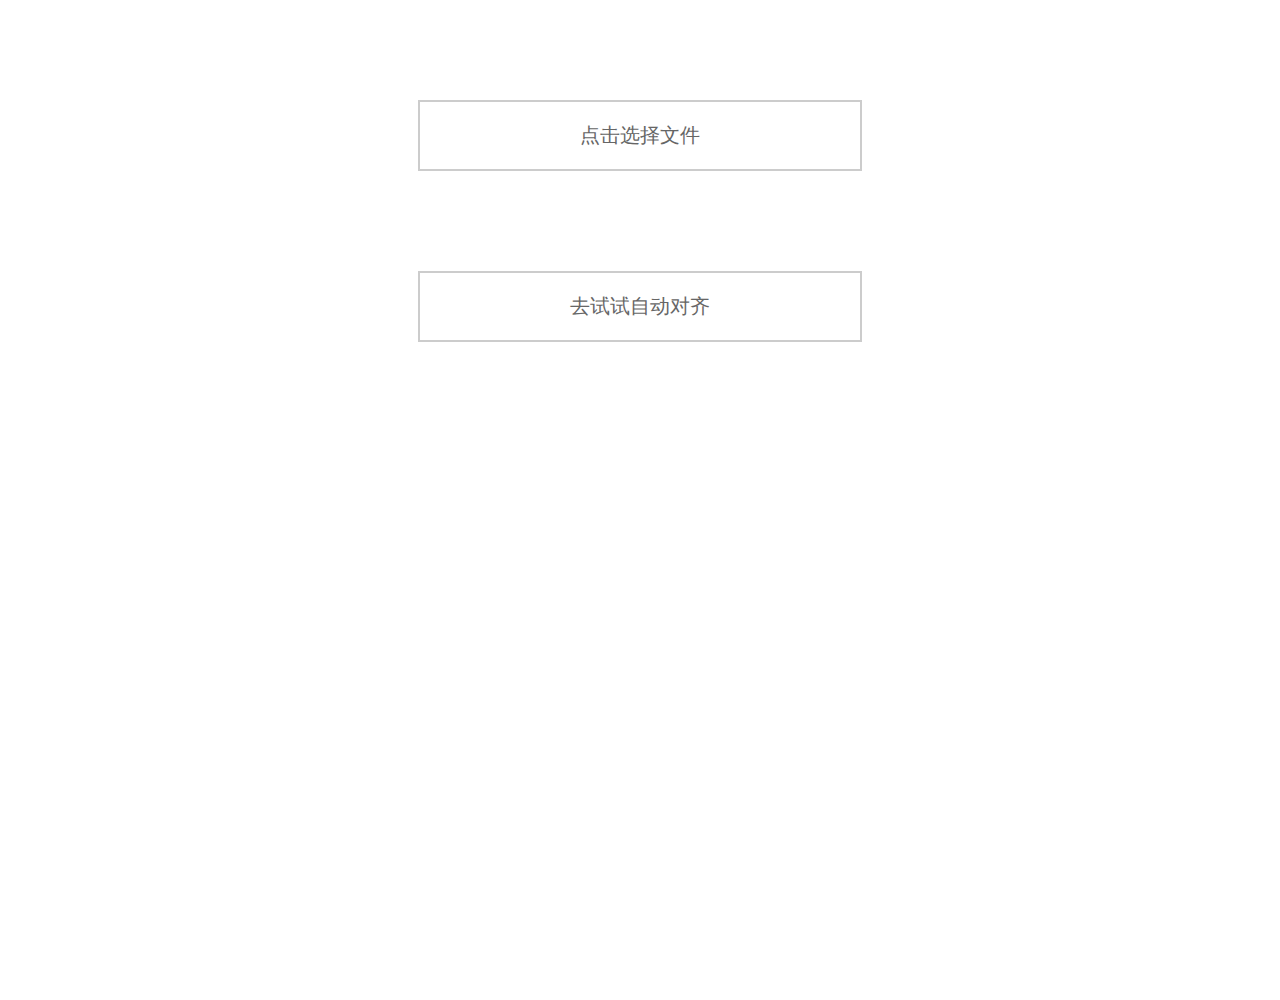
<file: page/index.html>
<!DOCTYPE html>
<html lang="en">

<head>
    <meta charset="UTF-8">
    <title>黑桃的JSON</title>
    <meta http-equiv="X-UA-Compatible" content="IE=edge,chrome=1" />
    <script type="text/javascript" src="../js/dorado/boot.js"></script>
    <script>
    $import("entypo-support,widget,base-widget-desktop");
    </script>
    <script type="text/javascript" src="../js/main.js?v=2016_11_24_1"></script>
    <style>
    .btn {
        border: 2px solid #ccc;
        display: block;
        width: 400px;
        text-align: center;
        font-size: 20px;
        font-family: microsoft yahei;
        margin: 100px auto;
        cursor: pointer;
        padding: 20px;
        color: #666;
        text-decoration: none;
    }
    
    body,
    input,
    textarea,
    button {
        font-family: sans-serif !important;
    }
    </style>
</head>

<body scroll="no" style="margin:0px; overflow:hidden">
    <input type="file" id="file" name="file" style="display: none;" />
    <label for="file" id="fileLabel" class="btn">点击选择文件</label>
    <a href="test.html" id="autoTest" target="_blank" class="btn">去试试自动对齐</a>
    <p id="preview" style="display: none;"></p>
</body>

</html>
</file>
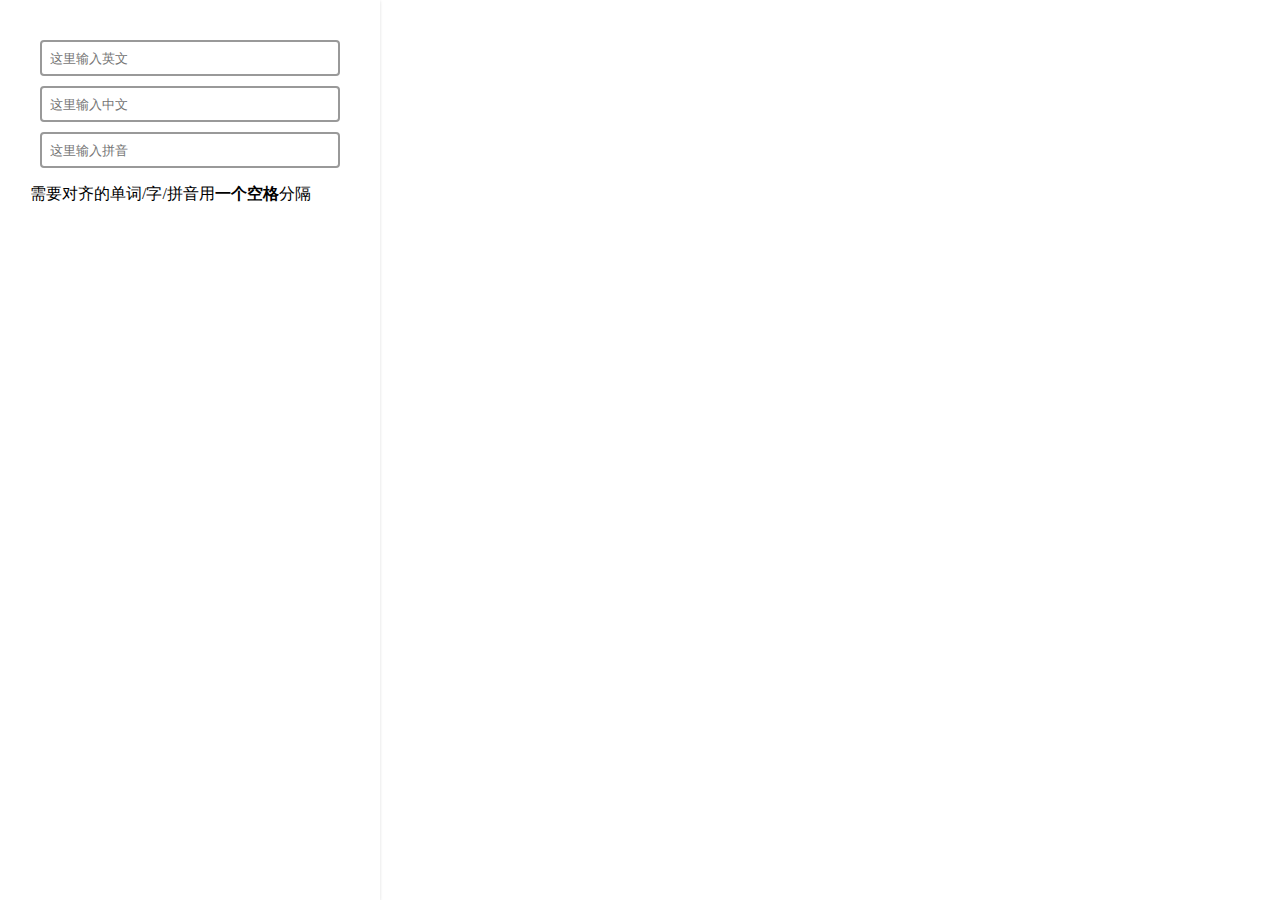
<file: page/test.html>
<!DOCTYPE html>
<html lang="en">

<head>
    <meta charset="UTF-8">
    <title>对齐测试</title>
    <meta http-equiv="X-UA-Compatible" content="IE=edge,chrome=1" />
    <script type="text/javascript" src="../js/test.js?v=2016_11_24_1"></script>
    <link rel="stylesheet" href="../css/test.css?v=2016_11_24_1" />
</head>

<body>
    <div class="left">
        <label class="input-box" for="en">
            <input type="text" placeholder="这里输入英文" id="en" name="en">
        </label>
        <label class="input-box" for="cn">
            <input type="text" placeholder="这里输入中文" id="cn" name="cn">
        </label>
        <label class="input-box" for="py">
            <input type="text" placeholder="这里输入拼音" id="py" name="py">
        </label>
        <p>需要对齐的单词/字/拼音用<b>一个空格</b>分隔</p>
    </div>
    <div class="right">
        <p id="autoEn"></p>
        <p id="autoCn"></p>
        <p id="autoPy"></p>
    </div>
</body>

</html>
</file>
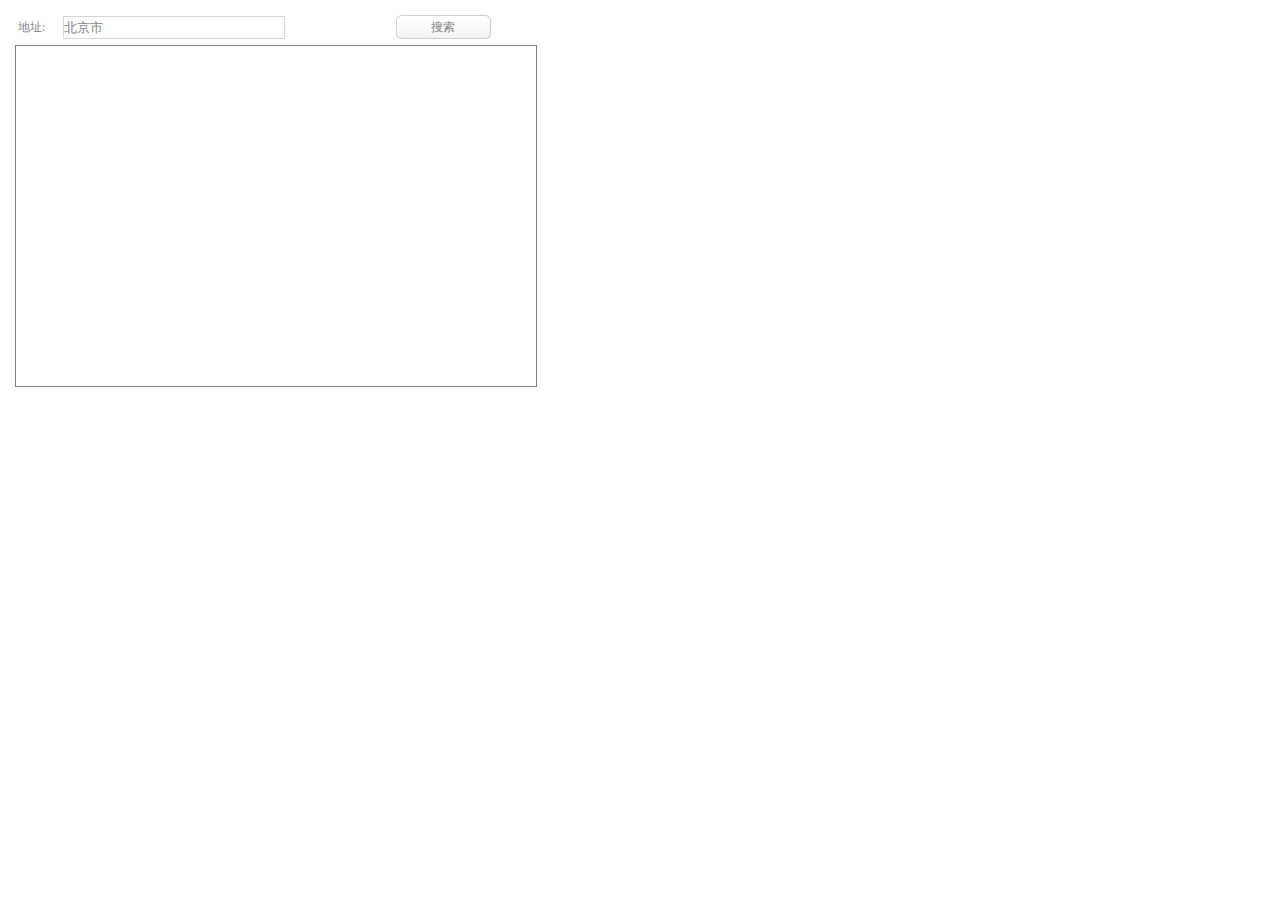
<file: js/dorado/resources/htmleditor_gmap.html>
<!DOCTYPE HTML PUBLIC "-//W3C//DTD HTML 4.01 Transitional//EN"
        "http://www.w3.org/TR/html4/loose.dtd">
<html>
<head>
    <meta http-equiv="Content-Type" content="text/html; charset=utf-8" />
    <title>Google地图</title>
    <script type="text/javascript" src="http://maps.google.com/maps/api/js?sensor=false"></script>
    <script type="text/javascript">
	var iframe = window.frameElement, parentWindow = window.parent;
	var editor = iframe.editor;
	</script>
    <style type="text/css">
        *{color: #838383}
        body {
            font-size: 12px;
            width:540px;
            height: 350px;
            overflow: hidden;
            margin:0px;padding:0px;
        }
        .content{
            padding: 9px 0px 0px 15px;
            height:100%;
        }
        .content table{padding:0px;margin:0px;width: 100%}
        .content table tr{padding:0px;margin:0px; list-style: none;height: 30px; line-height: 30px;}
        #city,
        #address
        {height:21px;background: #FFF;border:1px solid #d7d7d7;padding: 0px; margin: 0px; line-height: 21px;}
        #city{width:90px}
        #address{width:220px}

         a.doSearch{display:block;text-align:center;line-height:24px; text-decoration: none;height:24px;width:95px;border: 0px;margin:0px;padding:0px;background:url(htmleditor-icons-all.gif)  no-repeat;}
         a.doSearch:hover{background-position: 0 -30px;}
    </style>
</head>
<body>
<div class="content">
<table>
    <tr>
        <!--<td><label for="city">城市:</label></td>-->
        <!--<td><input id="city" type="text" value="北京市" /></td>-->
        <td><label for="address">地址:</label></td>
        <td><input id="address" type="text" value="北京市" /></td>
        <td><a href="javascript:doSearch()" class="doSearch">搜索</a></td>
    </tr>
</table>

<div id="container" style="width: 520px; height: 340px; border: 1px solid gray;"></div>
</div>

<script type="text/javascript">
    var map = new google.maps.Map(document.getElementById('container'), {
        zoom: 3,
        streetViewControl: false,
        scaleControl: true,
        mapTypeId: google.maps.MapTypeId.ROADMAP
    });
    var imgcss;
    var marker = new google.maps.Marker({
        map: map,
        draggable: true
    });
    function doSearch(){
        var address = document.getElementById('address').value;
        var geocoder = new google.maps.Geocoder();
        geocoder.geocode( { 'address': address}, function (results, status) {
            if (status == google.maps.GeocoderStatus.OK) {
                var bounds = results[0].geometry.viewport;
                map.fitBounds(bounds);
                marker.setPosition(results[0].geometry.location);
                marker.setTitle(address);
            } else alert('无法定位到该地址！');
        });
    }
    document.getElementById('address').onkeydown = function (evt){
        evt = evt || event;
        if (evt.keyCode == 13) {
            doSearch();
        }
    };
    
    var dialog_onok = function (){
        var center = map.getCenter();
        var point = marker.getPosition();
        var url = "http://maps.google.com/maps/api/staticmap?center=" + center.lat() + ',' + center.lng() + "&zoom=" + map.zoom + "&size=520x340&maptype=" + map.getMapTypeId() + "&markers=" + point.lat() + ',' + point.lng() + "&sensor=false";
        editor.execCommand('inserthtml', '<img width="520" height="340" src="' + url + '" style="' + imgcss + '"/>');
    };
    
    function getPars(str,par){
        var reg = new RegExp(par+"=((\\d+|[.,])*)","g");
        return reg.exec(str)[1];
    }
    
    var img = editor.selection.getRange().getClosedNode();
    if(img && img.src.indexOf("http://maps.google.com/maps/api/staticmap")!=-1){
        var url = img.getAttribute("src");
        var centers = getPars(url,"center").split(",");
        point = new google.maps.LatLng(Number(centers[0]),Number(centers[1]));
        map.setCenter(point);
        map.setZoom(Number(getPars(url,"zoom")));
        centers = getPars(url,"markers").split(",");
        marker.setPosition(new google.maps.LatLng(Number(centers[0]),Number(centers[1])));
        imgcss = img.style.cssText;
    }else{
        doSearch();
    }
</script>
</body>
</html>
</file>
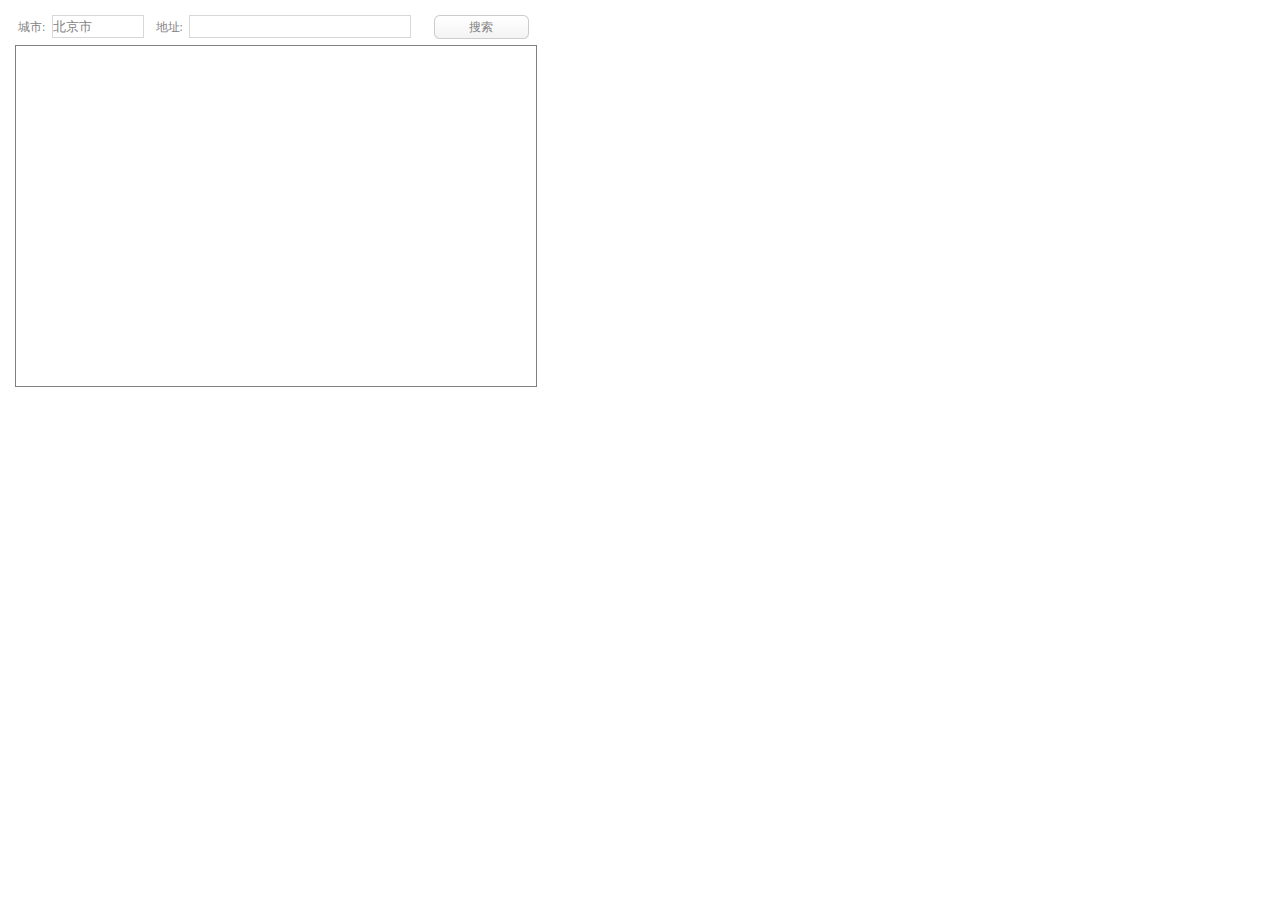
<file: js/dorado/resources/htmleditor_map.html>
<!DOCTYPE html>
<html>
<head>
<meta http-equiv="Content-Type" content="text/html; charset=utf-8" />
<title>插入地图</title>
<script type="text/javascript"
	src="http://api.map.baidu.com/api?v=1.1&services=true"></script>
<script type="text/javascript">
var iframe = window.frameElement, parentWindow = window.parent;
var editor = iframe.editor;
</script>
<style type="text/css">
* {
	color: #838383
}

body {
	font-size: 12px;
	width: 540px;
	height: 350px;
	overflow: hidden;
	margin: 0px;
	padding: 0px;
}

.content {
	padding: 9px 0px 0px 15px;
	height: 100%;
}

.content table {
	padding: 0px;
	margin: 0px;
	width: 100%
}

.content table tr {
	padding: 0px;
	margin: 0px;
	list-style: none;
	height: 30px;
	line-height: 30px;
}

#city,#address {
	height: 21px;
	background: #FFF;
	border: 1px solid #d7d7d7;
	padding: 0px;
	margin: 0px;
	line-height: 21px;
}

#city {
	width: 90px
}

#address {
	width: 220px
}

a.doSearch {
	display: block;
	text-align: center;
	line-height: 24px;
	text-decoration: none;
	height: 24px;
	width: 95px;
	border: 0px;
	margin: 0px;
	padding: 0px;
	background: url(htmleditor-icons-all.gif) no-repeat;
}

a.doSearch:hover {
	background-position: 0 -30px;
}
</style>

</head>
<body>

	<div class="content">

		<table>

			<tr>
				<td>城市:</td>
				<td><input id="city" type="text" value="北京市" />
				</td>
				<td>地址:</td>
				<td><input id="address" type="text" value="" />
				</td>
				<td><a href="javascript:doSearch()" class="doSearch">搜索</a>
				</td>
			</tr>

		</table>


		<div style="width: 520px; height: 340px; border: 1px solid gray"
			id="container"></div>

	</div>
	<script type="text/javascript">
		var map = new BMap.Map("container"), marker, point, imgcss;
		map.enableScrollWheelZoom();
		map.enableContinuousZoom();

		function doSearch() {
			if (!document.getElementById('city').value) {
				alert('请输入城市!');
				return;
			}
			var search = new BMap.LocalSearch(
					document.getElementById('city').value, {
						onSearchComplete : function(results) {
							if (results && results.getNumPois()) {
								var points = [];
								for ( var i = 0; i < results
										.getCurrentNumPois(); i++) {
									points.push(results.getPoi(i).point);
								}
								if (points.length > 1) {
									map.setViewport(points);
								} else {
									map.centerAndZoom(points[0], 13);
								}
								point = map.getCenter();
								marker.setPoint(point);
							} else {
								alert('无法定位到该地址！');
							}
						}
					});
			search.search(document.getElementById('address').value
					|| document.getElementById('city').value);
		}
		//获得参数
		function getPars(str, par) {
			var reg = new RegExp(par + "=((\\d+|[.,])*)", "g");
			return reg.exec(str)[1];
		}
		function init() {
			var img = editor.selection.getRange().getClosedNode();
			if (img && /api[.]map[.]baidu[.]com/ig.test(img.getAttribute("src"))) {
				var url = img.getAttribute("src"), centers;
				centers = getPars(url, "center").split(",");
				point = new BMap.Point(Number(centers[0]), Number(centers[1]));
				map.addControl(new BMap.NavigationControl());
				map.centerAndZoom(point, Number(getPars(url, "zoom")));
				imgcss = img.style.cssText;
			} else {
				point = new BMap.Point(116.404, 39.915); // 创建点坐标
				map.addControl(new BMap.NavigationControl());
				map.centerAndZoom(point, 10); // 初始化地图,设置中心点坐标和地图级别。
			}
			marker = new BMap.Marker(point);
			marker.enableDragging();
			map.addOverlay(marker);
		}
		init();
		document.getElementById('address').onkeydown = function(evt) {
			evt = evt || event;
			if (evt.keyCode == 13) {
				doSearch();
			}
		};
		var dialog_onok = function() {
			var center = map.getCenter();
			var zoom = map.zoomLevel;
			var size = map.getSize();
			var point = marker.getPoint();
			var url = "http://api.map.baidu.com/staticimage?center="
					+ center.lng + ',' + center.lat + "&zoom=" + zoom
					+ "&width=" + size.width + '&height=' + size.height
					+ "&markers=" + point.lng + ',' + point.lat;
			editor.execCommand(
							'inserthtml',
							'<img width="'+ size.width +'"height="'+ size.height +'" src="' + url + '" style="' + imgcss + '"/>');
		};
		document.getElementById("address").focus();
	</script>

</body>
</html>
</file>
<file: css/test.css>
* {
    box-sizing: border-box;
}
html, body {
    height: 100%;
    margin: 0;
    overflow: hidden;
}
.left {
    float: left;
    padding: 30px;
    width: 380px;
    border-left: #eee;
    box-shadow: 0 1px 3px #ddd;
    height: 100%;
}
.input-box {
    display: block;
    margin: 10px;
    border: 2px solid #999;
    border-radius: 4px;
    padding: 4px 8px;
}
.input-box input {
    width: 100%;
    height: 24px;
    border: none;
    outline: none;
    padding: 0;
    margin: 0;
}
.right {
    margin-left: 390px;
    padding: 20px;
}
.right span {
    opacity: 0;
    margin-right: 8px;
    display: inline-block;
    text-align: center;
}
</file>
